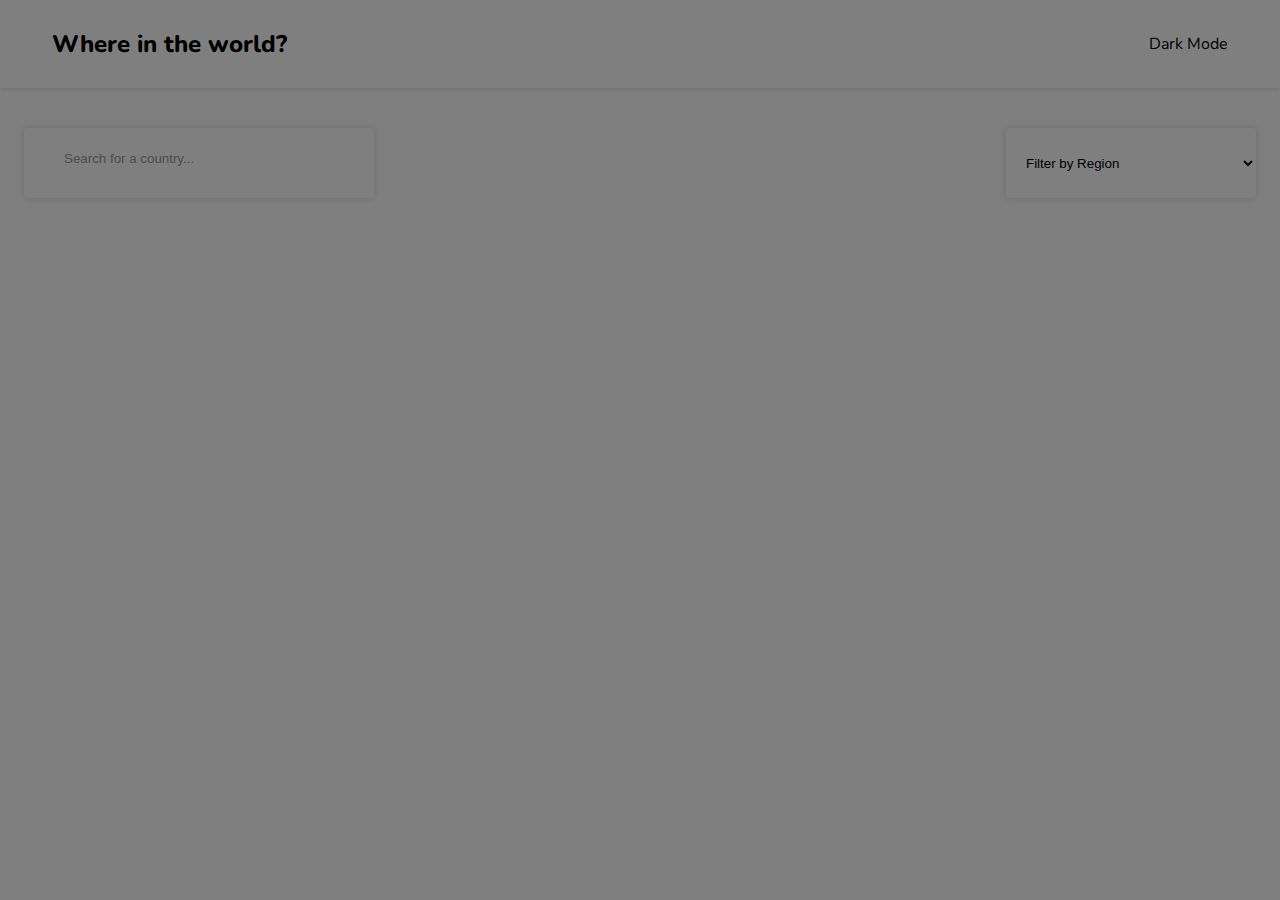
<file: index.html>
<!DOCTYPE html>
<html lang="en">
  <head>
    <meta charset="UTF-8" />
    <meta http-equiv="X-UA-Compatible" content="IE=edge" />
    <meta name="viewport" content="width=device-width, initial-scale=1.0" />
    <title>Countries</title>
    <link
      rel="stylesheet"
      href="https://cdnjs.cloudflare.com/ajax/libs/font-awesome/6.3.0/css/all.min.css"
      integrity="sha512-SzlrxWUlpfuzQ+pcUCosxcglQRNAq/DZjVsC0lE40xsADsfeQoEypE+enwcOiGjk/bSuGGKHEyjSoQ1zVisanQ=="
      crossorigin="anonymous"
      referrerpolicy="no-referrer"
    />
    <link
      href="https://fonts.googleapis.com/css?family=Nunito:300,regular,500,600,700,800"
      rel="stylesheet"
    />
    <link
      href="https://cdn.jsdelivr.net/npm/bootstrap@5.2.0-beta1/dist/css/bootstrap.min.css"
      rel="stylesheet"
      integrity="sha384-0evHe/X+R7YkIZDRvuzKMRqM+OrBnVFBL6DOitfPri4tjfHxaWutUpFmBp4vmVor"
      crossorigin="anonymous"
    />
    <link rel="stylesheet" href="style.css" />
  </head>
  <body>
    <header class="header-container">
      <div class="header-content">
        <h2 class="title"><a href="/">Where in the world?</a></h2>
        <p class="theme-changer">
          <i class="fa-regular fa-moon"></i>&nbsp;&nbsp;Dark Mode
        </p>
      </div>
    </header>
    <main>
      <div class="search-filter-container">
        <div class="search-container">
          <i class="fa-solid fa-magnifying-glass"></i>
          <input class="search-input" type="search" placeholder="Search for a country..." />
        </div>
        <select class="filter-by-region">
          <option hidden>Filter by Region</option>
          <option value="Africa">Africa</option>
          <option value="America">America</option>
          <option value="Asia">Asia</option>
          <option value="Europe">Europe</option>
          <option value="Oceania">Oceania</option>
        </select>
      </div>
      <div class="countries-container"></div>
    </main>
    <div id="overlay" class="overlay d-none">
      <div class="spinner-border text-light" role="status">
        <span class="sr-only"></span>
      </div>
    </div>
    <script type="module" src="script.js"></script>
  </body>
</html>
</file>
<file: style.css>
@import url(https://fonts.googleapis.com/css2?family=Nunito:wght@100;200;300;400;500;600;800;900&display=swap);

* {
  margin: 0;
  padding: 0;
  box-sizing: border-box;
}

body {
  font-family: "Nunito", sans-serif;
  --background-color: white;
  --text-color: black;
  --elements-color: white;
  margin: 0;
  font-family: Nunito, sans-serif;
  background-color: var(--background-color);
  color: var(--text-color);
}

body.dark {
  --background-color: hsl(209, 26%, 17%);
  --text-color: white;
  --elements-color: hsl(209, 23%, 22%);
}

main {
  padding: 24px;
}

a {
  text-decoration-line: none;
  color: inherit;
}

.header-container {
  box-shadow: 0 2px 4px 0px rgba(0, 0, 0, 0.1);
  padding-inline: 24px;
  background-color: var(--elements-color);
}

.header-content {
  padding: 28px;
  display: flex;
  align-items: center;
  justify-content: space-between;
  max-width: 1280px;
  margin-inline: auto;
}

.title {
  font-weight: 800;
}

.theme-changer {
  cursor: pointer;
}

.countries-container {
  max-width: 1280px;
  margin-top: 16px;
  display: flex;
  gap: 64px;
  flex-wrap: wrap;
  margin-inline: auto;
  justify-content: space-between;
}

.country-card {
  display: inline-block;
  width: 250px;
  border-radius: 8px;
  overflow: hidden;
  padding-bottom: 24px;
  box-shadow: 0 0 8px 0px rgba(0, 0, 0, 0.2);
  transition: all 0.2s ease-in-out;
  background-color: var(--elements-color);
}

.country-card:hover {
  transform: scale(1.03);
  box-shadow: 0 0 16px 0px rgba(0, 0, 0, 0.2);
}

.card-title {
  font-size: 24px;
  margin-block: 16px;
}

.card-text {
  padding-inline: 16px;
}

.card-text p {
  margin-block: 8px;
}

.country-card img {
  width: 100%;
}

.search-filter-container {
  max-width: 1280px;
  margin-inline: auto;
  margin-top: 16px;
  margin-bottom: 48px;
  display: flex;
  justify-content: space-between;
  gap: 24px;
}

.search-container {
  box-shadow: 0 0 8px 0px rgba(0, 0, 0, 0.15);
  max-width: 350px;
  width: 100%;
  border-radius: 4px;
  padding-left: 24px;
  color: #999;
  overflow: hidden;
  background-color: var(--elements-color);
  color: var(--text-color);
}

.search-container input {
  border: none;
  outline: none;
  padding: 16px;
  width: 90%;
  background-color: inherit;
  color: inherit;
}

.search-container input::placeholder {
  color: #999;
}

.filter-by-region {
  width: 250px;
  padding: 16px;
  border: none;
  outline: none;
  box-shadow: 0 0 8px 0px rgba(0, 0, 0, 0.15);
  border-radius: 4px;
  background-color: var(--elements-color);
  color: var(--text-color);
}

@media (max-width: 768px) {
  .countries-container {
    justify-content: center;
  }

  .title {
    font-size: 16px;
  }

  .header-content p {
    font-size: 12px;
  }

  .search-filter-container {
    flex-direction: column;
  }
}

.overlay {
  position: fixed;
  display: flex;
  justify-content: center;
  align-items: center;
  height: 100vh;
  left: 0;
  width: 100%;
  bottom: 0;
  background: rgba(0, 0, 0, 0.5);
  top: 0;
}

.filter-by-region {
  height: 70px;
}

.search-input {
  margin-top: 7px;
}
</file>
